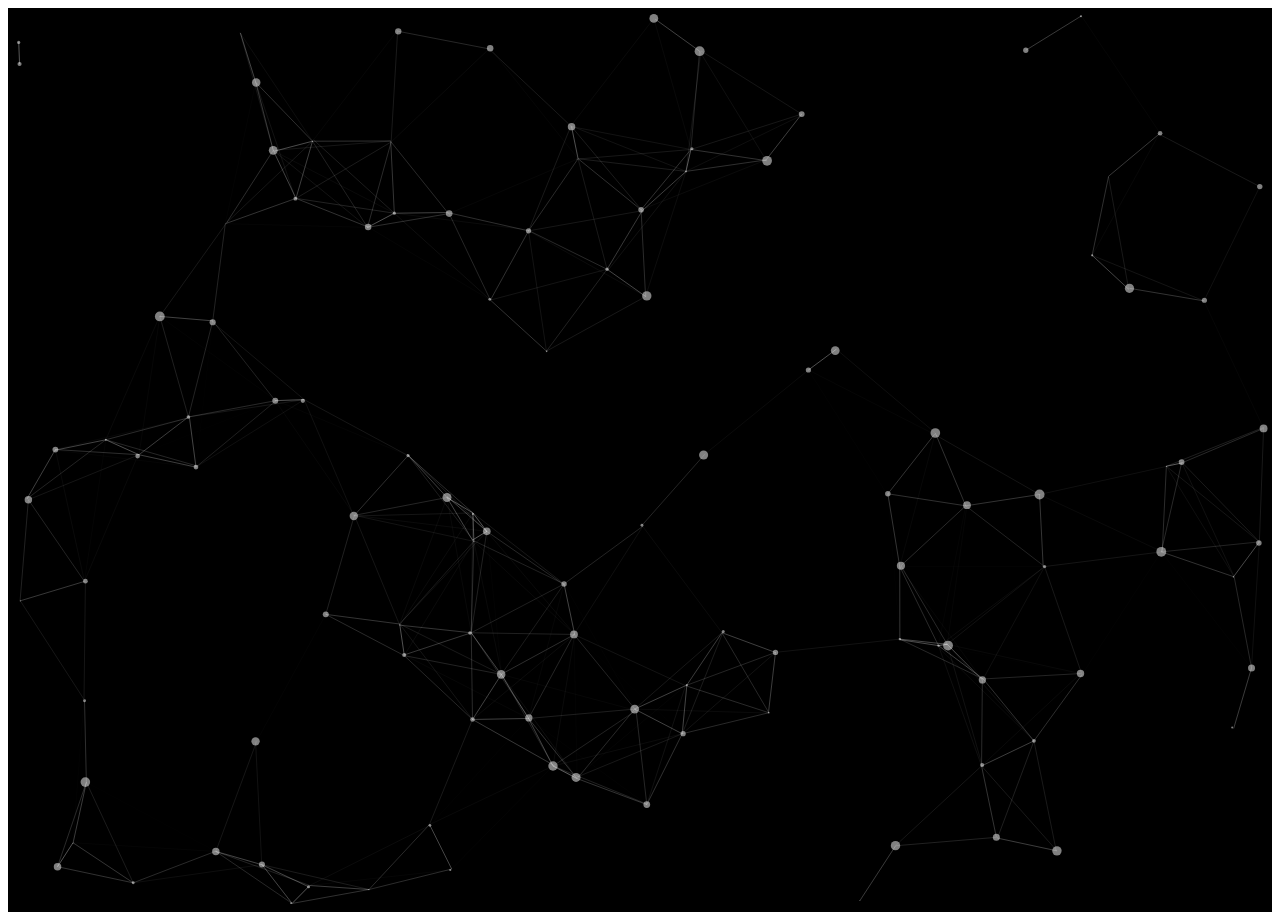
<file: particle.html>
<!DOCTYPE html>
<html lang="en">
<head>
  <meta charset="UTF-8">
  <meta name="viewport" content="width=device-width, initial-scale=1.0">
  <title>Document</title>
<style>
  #particles-js{
    min-height: 100vh;
    background: black;
  }
  .particles-js-canvas-el{
    height: 100vh !important;
  }
</style>
</head>
<body>
  <div id="particles-js"></div>

  <script src="./assets/js/particles.js"></script>
  <script src="./assets/js/app.js"></script>
</body>
</html>
</file>
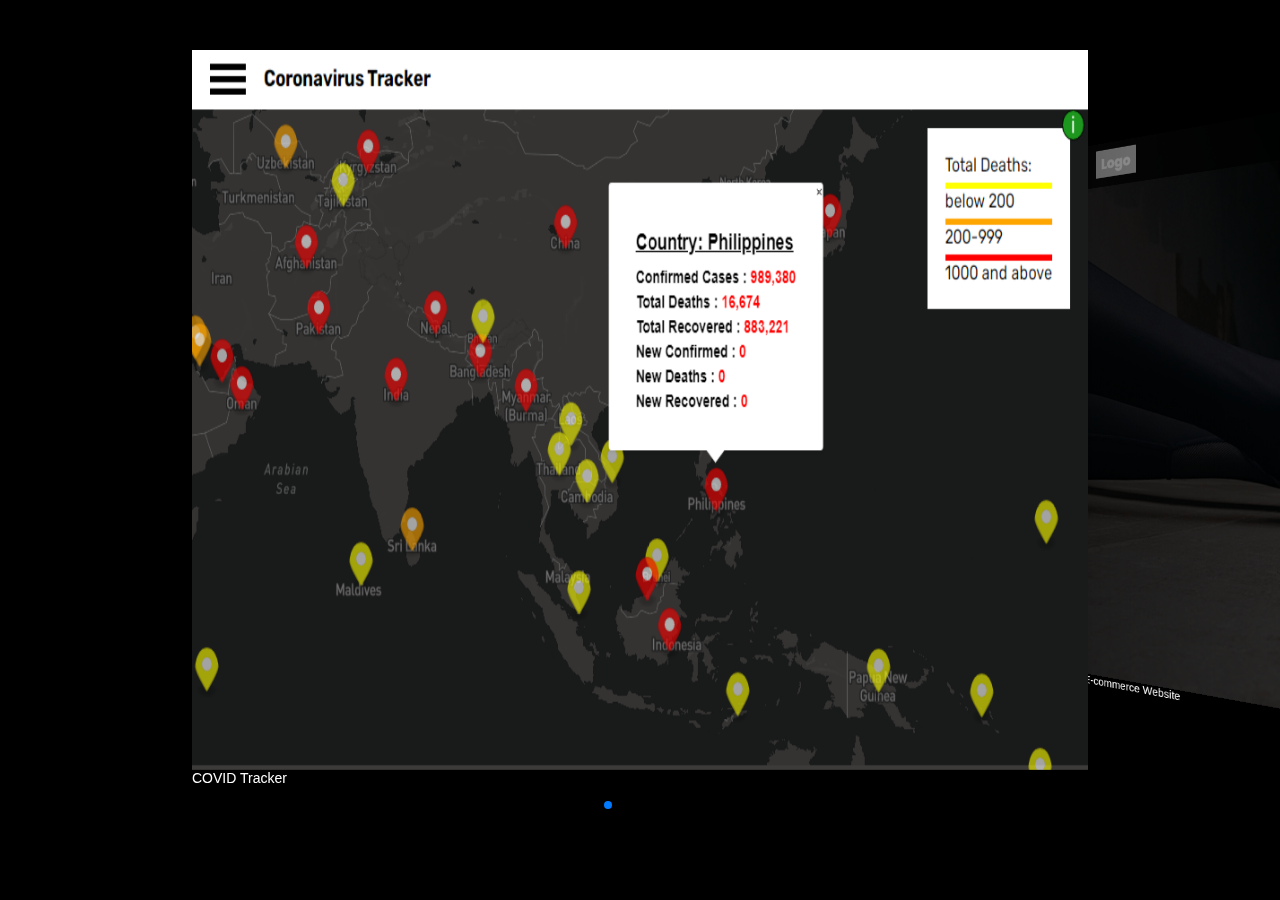
<file: projects.html>
<!DOCTYPE html>
<html lang="en">
  <head>
    <meta charset="utf-8" />
    <title>Projects</title>
    <!-- Link Swiper's CSS -->
    <link
      rel="stylesheet"
      href="https://unpkg.com/swiper/swiper-bundle.min.css"
    />

    <!-- Demo styles -->
    <style>
      html,
      body {
        position: relative;
        height: 100%;
      }

      body {
        background: #000;
        font-family: Helvetica Neue, Helvetica, Arial, sans-serif;
        font-size: 14px;
        color: #fff;
        margin: 0;
        padding: 0;
      }

      .swiper-container {
        width: 100%;
        padding-top: 50px;
        padding-bottom: 50px;
      }

      .swiper-slide {
        background-position: center;
        background-size: cover;
        width: 70%;
        height: 80vh;
      }

      .swiper-slide img {
        display: block;
        width: 100%;
        height: 100%;
      }
    </style>
  </head>

  <body>
    <!-- Swiper -->
    <div class="swiper-container mySwiper">
      <div class="swiper-wrapper">

        <div class="swiper-slide">
              <a href="https://covidtracker.sendnodes.repl.co/index.html" target="_blank"><img src="./assets/projects/covidtracker.png" alt=""></a>
              <div class="des">COVID Tracker</div>
          </div>

          <div class="swiper-slide">
              <a href="https://shoes-ecommerce.sendnodes.repl.co/" target="_blank"><img src="./assets/projects/ShoeShop.png" alt=""></a>
              <div class="des">E-commerce Website</div>
          </div>

          <div class="swiper-slide">
              <a href="https://mart-pizza-web.herokuapp.com/" target="_blank"><img src="./assets/projects/Pizza.png" alt=""></a>
              <div class="des">Pizza Delivery Web App</div>
          </div>

          <div class="swiper-slide">
              <a href="https://node-js-news.herokuapp.com/" target="_blank"><img src="./assets/projects/News.png" alt=""></a>
              <div class="des">News Website</div>
          </div>

          <div class="swiper-slide">
              <a href="https://weather-app-mart.herokuapp.com/" target="_blank"><img src="./assets/projects/weather.png" alt=""></a>
              <div class="des">Weather App</div>
          </div>
        
      </div>
      <div class="swiper-pagination"></div>
    </div>

    <!-- Swiper JS -->
    <script src="https://unpkg.com/swiper/swiper-bundle.min.js"></script>

    <!-- Initialize Swiper -->
    <script>
      var swiper = new Swiper(".mySwiper", {
        effect: "coverflow",
        grabCursor: true,
        centeredSlides: true,
        slidesPerView: "auto",
        coverflowEffect: {
          rotate: 50,
          stretch: 0,
          depth: 100,
          modifier: 1,
          slideShadows: true,
        },
        pagination: {
          el: ".swiper-pagination",
        },
      });
    </script>
  </body>
</html>
</file>
